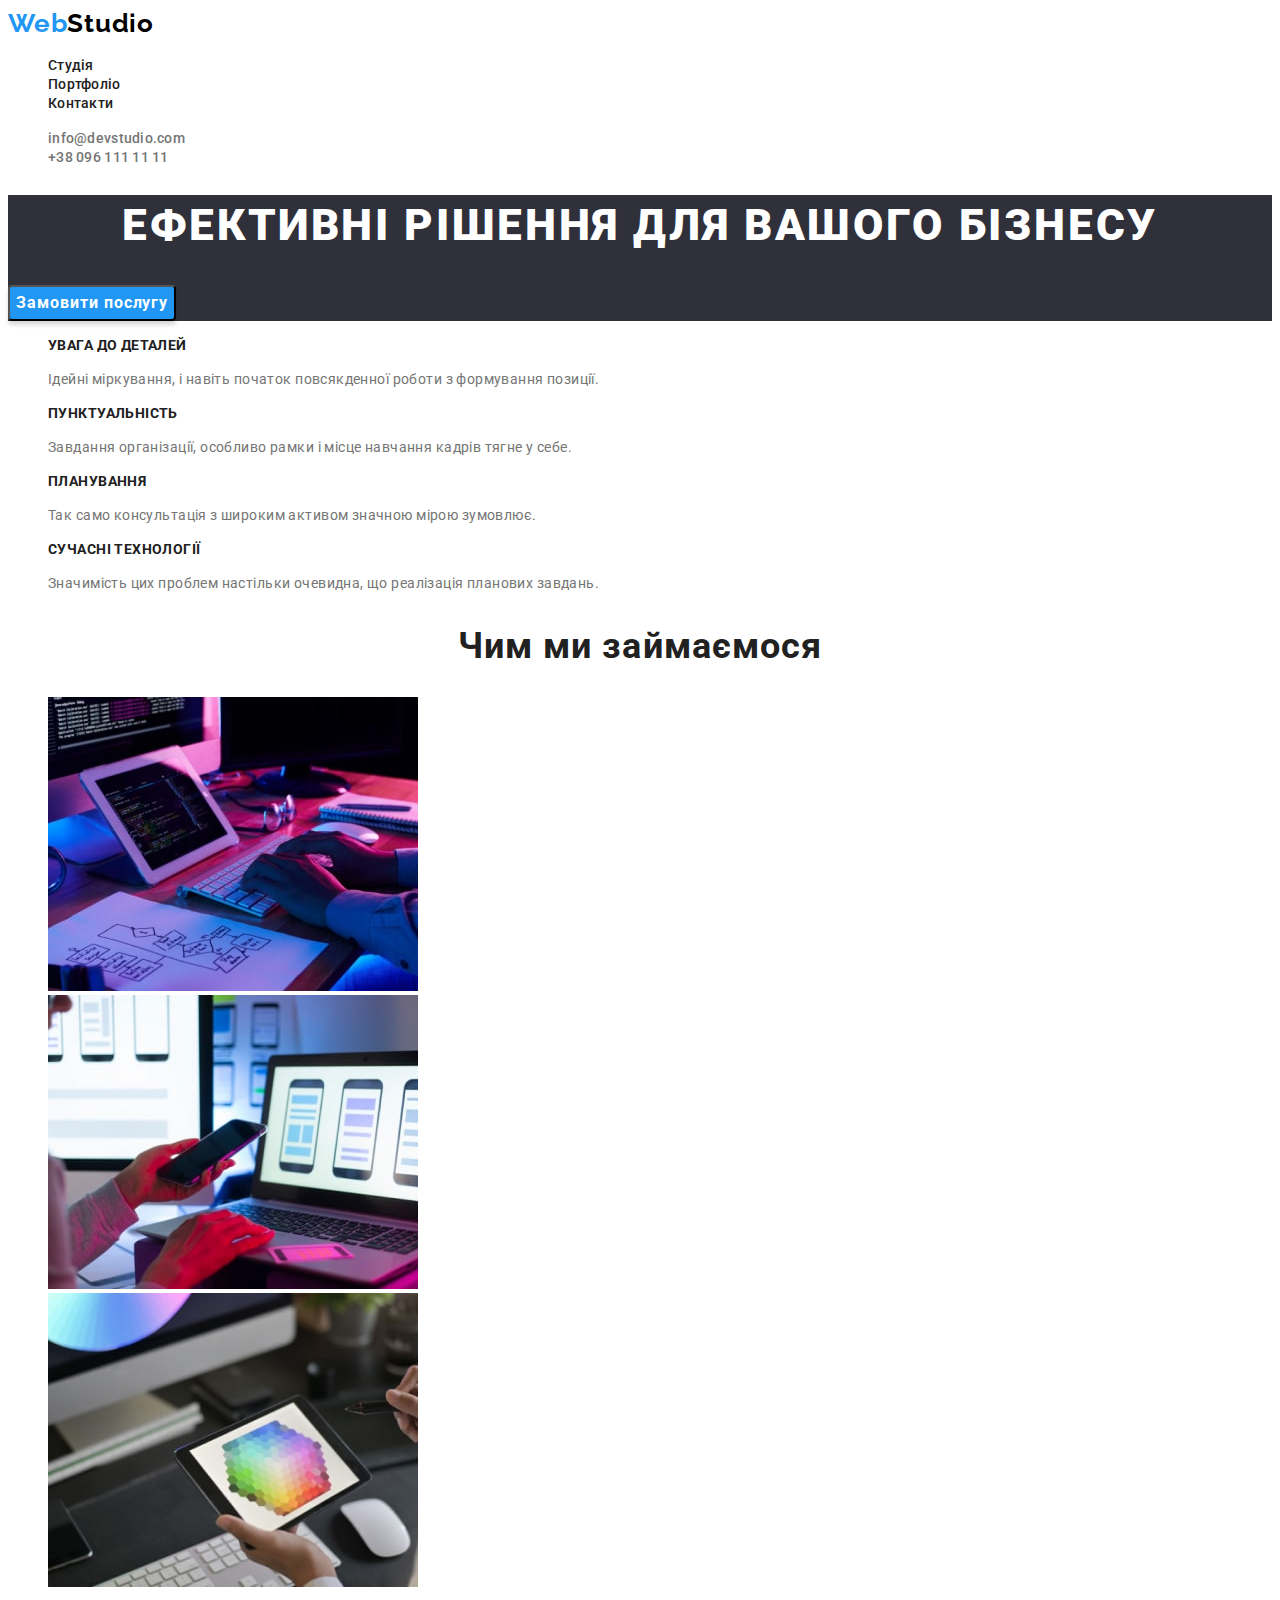
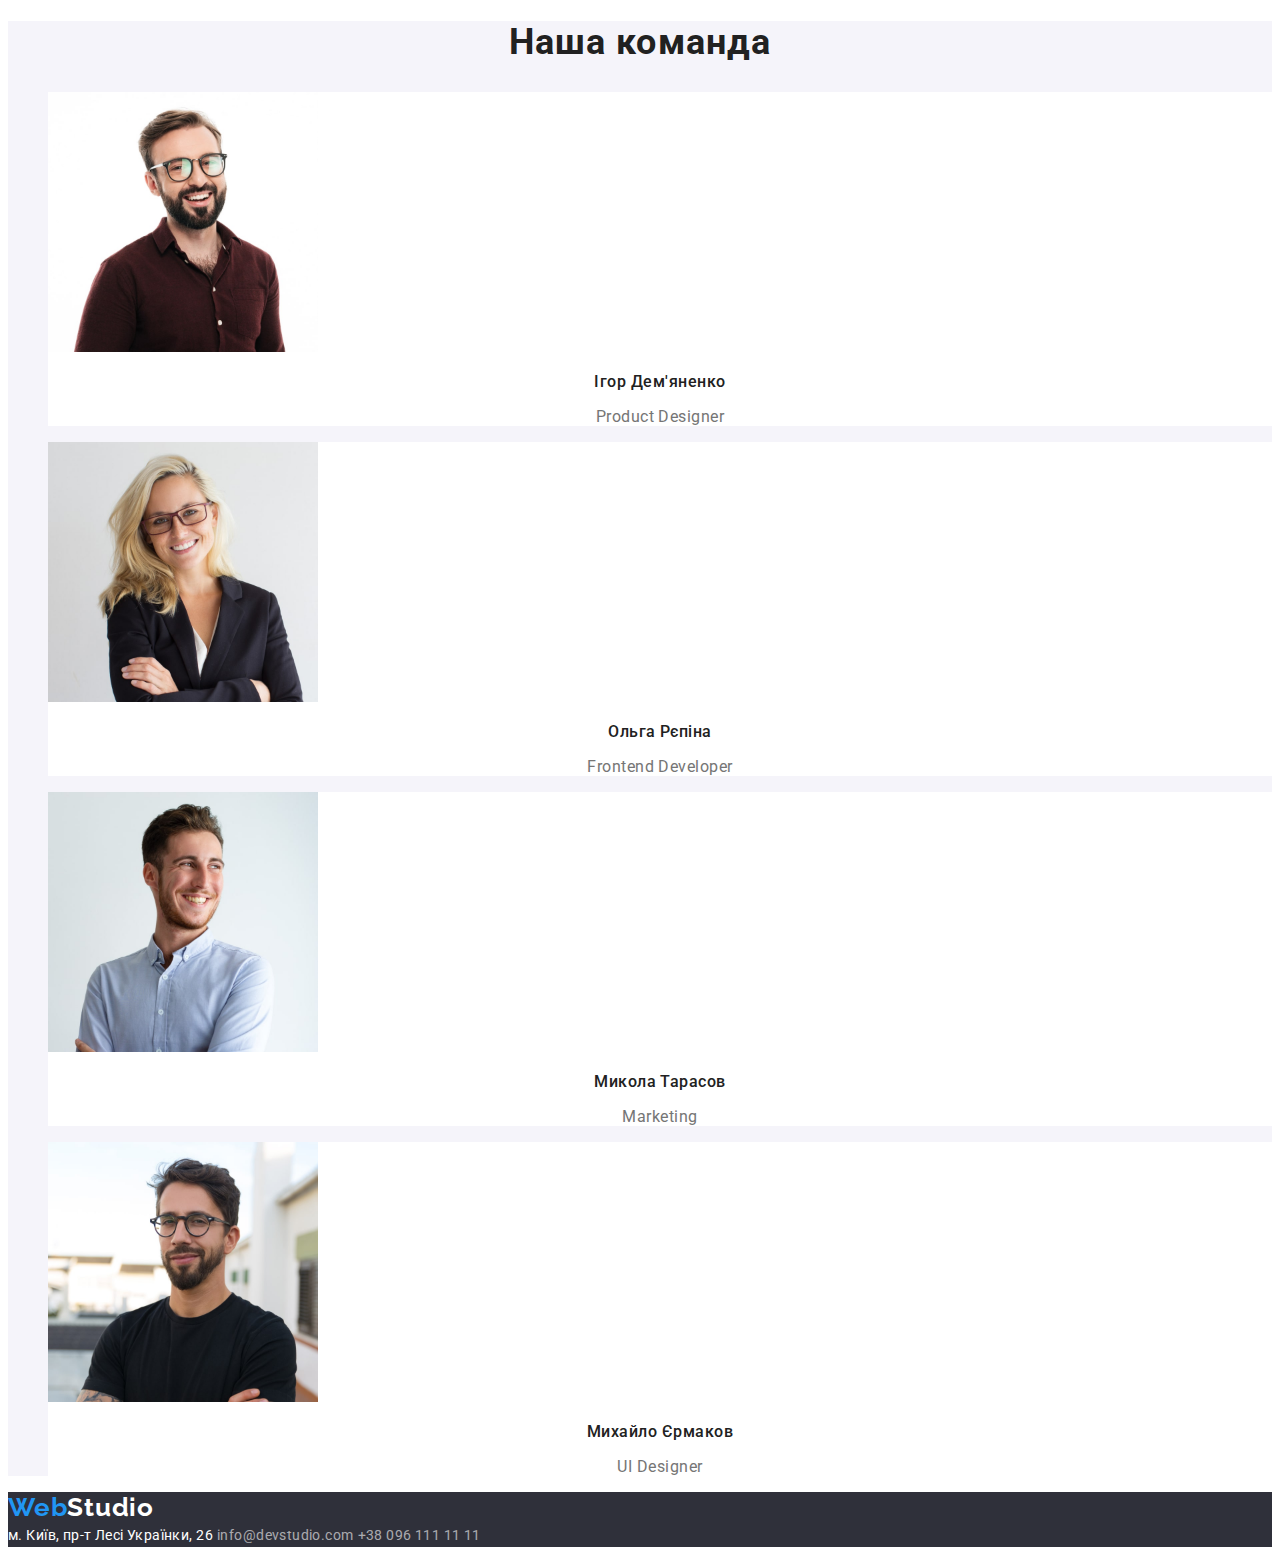
<file: index.html>
<!DOCTYPE html>
<html lang="en">
<head>
  <meta charset="UTF-8">
  <meta http-equiv="X-UA-Compatible" content="IE=edge">
  <meta name="viewport" content="width=device-width, initial-scale=1.0">
  <link rel="stylesheet" href="./css/style.css">
  <title>Студія</title>
  <link rel="preconnect" href="https://fonts.googleapis.com">
  <link rel="preconnect" href="https://fonts.gstatic.com" crossorigin>
  <link href="https://fonts.googleapis.com/css2?family=Raleway:wght@700&family=Roboto:wght@400;500;700;900&display=swap"
    rel="stylesheet">
</head>
<body>
  <header class="header">
    <a href="./index.html" class="header-logo link"><span>Web</span>Studio</a>

    <nav class="header-nav">
      <ul class="header-list list">
        <li><a href="./index.html" class="header-link link">Студія</a></li>
        <li><a href="./portfolio.html" class="header-link link">Портфоліо</a></li>
        <li><a href="#" class="header-link link">Контакти</a></li>
      </ul>
    </nav>

    <ul class="header-address list">
      <li><a href="mailto:info@devstudio.com" class="header-address-link link">info@devstudio.com</a></li>
      <li><a href="tel:+380961111111" class="header-address-link link">+38 096 111 11 11</a></li>
    </ul>
  </header>

  <main class="main">
    <section class="hero">
      <h1 class="hero-title">Ефективні рішення для вашого бізнесу</h1>
      <button type="button" class="hero-btn btn">Замовити послугу</button>
    </section>

    <section class="benefits">
      <ul class="benefits-list list">
        <li class="benefits-items">
          <h3 class="benefits-title">Увага до деталей</h3>
          <p class="benefits-text">Ідейні міркування, і навіть початок повсякденної роботи з формування позиції.</p>
        </li>

        <li class="benefits-items">
          <h3 class="benefits-title">Пунктуальність</h3>
          <p class="benefits-text">Завдання організації, особливо рамки і місце навчання кадрів тягне у себе.</p>
        </li>

        <li class="benefits-items">
          <h3 class="benefits-title">Планування</h3>
          <p class="benefits-text">Так само консультація з широким активом значною мірою зумовлює.</p>
        </li>

        <li class="benefits-items">
          <h3 class="benefits-title">Сучасні технології</h3>
          <p class="benefits-text">Значимість цих проблем настільки очевидна, що реалізація планових завдань.</p>
        </li>
      </ul>
    </section>

    <section class="about">
      <h2 class="about-title">Чим ми займаємося</h2>

      <ul class="about-list list">
        <li class="about-items"><img src="./images/box_1.jpg" alt="Процес написання коду" width="370" height="294"></li>
        <li class="about-items"><img src="./images/box_2.jpg" alt="Процес розробки дизайну телефону" width="370" height="294"></li>
        <li class="about-items"><img src="./images/box_3.jpg" alt="Процес підбору кольорів для дизайну" width="370" height="294"></li>
      </ul>
    </section>

    <section class="team">
      <h2 class="team-title">Наша команда</h2>

      <ul class="team-list list">
        <li class="team-items">
          <img src="./images/img_1.jpg" alt="Чоловік в окулярах та бордовій сорочці" width="270" height="260">
          <h3 class="team-user">Ігор Дем'яненко</h3>
          <p class="team-text">Product Designer</p>
        </li>

        <li class="team-items">
          <img src="./images/img_2.jpg" alt="Жінка в окулярах та чорному піджаку" width="270" height="260">
          <h3 class="team-user">Ольга Рєпіна</h3>
          <p class="team-text">Frontend Developer</p>
        </li>

        <li class="team-items">
          <img src="./images/img_3.jpg" alt="Чоловік в сорочці кольору неба" width="270" height="260">
          <h3 class="team-user">Микола Тарасов</h3>
          <p class="team-text">Marketing</p>
        </li>

        <li class="team-items">
          <img src="./images/img_4.jpg" alt="Чоловік в чорній футболці" width="270" height="260">
          <h3 class="team-user">Михайло Єрмаков</h3>
          <p class="team-text">UI Designer</p>
        </li>
      </ul>
    </section>
  </main>

  <footer class="footer">
    <a href="#" class="footer-logo link"><span>Web</span>Studio</a>

    <address class="footer-address list">
      <a href="https://goo.gl/maps/K3Tcxi26pdAdYk2GA" target="_blank" rel="noopener noreferrer nofollow" class="footer-links link">м. Київ, пр-т Лесі Українки, 26</a>
      <a href="mailto:info@devstudio.com" class="footer-links link">info@devstudio.com</a>
      <a href="tel:+380961111111" class="footer-links link">+38 096 111 11 11</a>
    </address>
  </footer>
</body>
</html>

<!-- 
  * в фігмі стилі копіюються разом з flex, їх повернути чи ми зробимо це потім?
  * на фото-прикладах готового ДЗ-2 вже є деяка розмітка, це треба тут зробити чи ми добавимо такі стилі на 3 модулі 
  * після вивчення width height margin padding і т.п.?
 -->
</file>
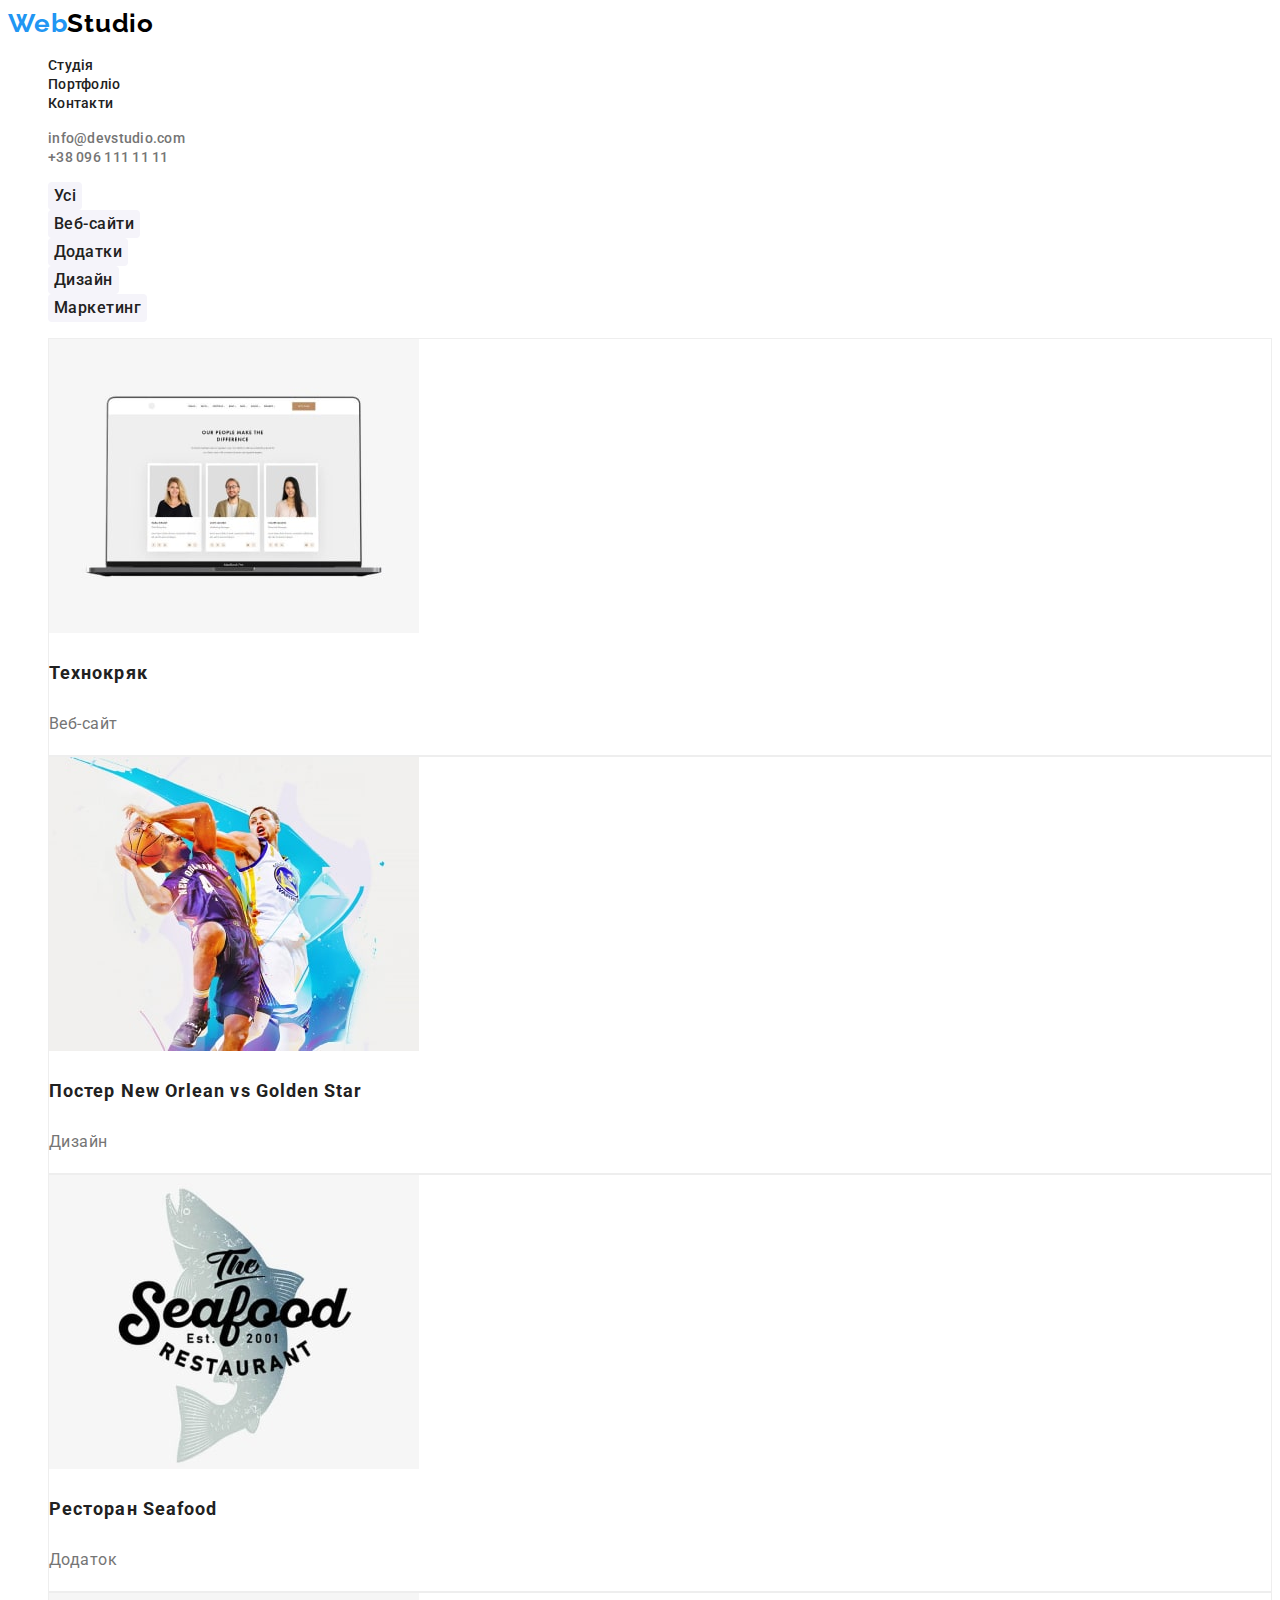
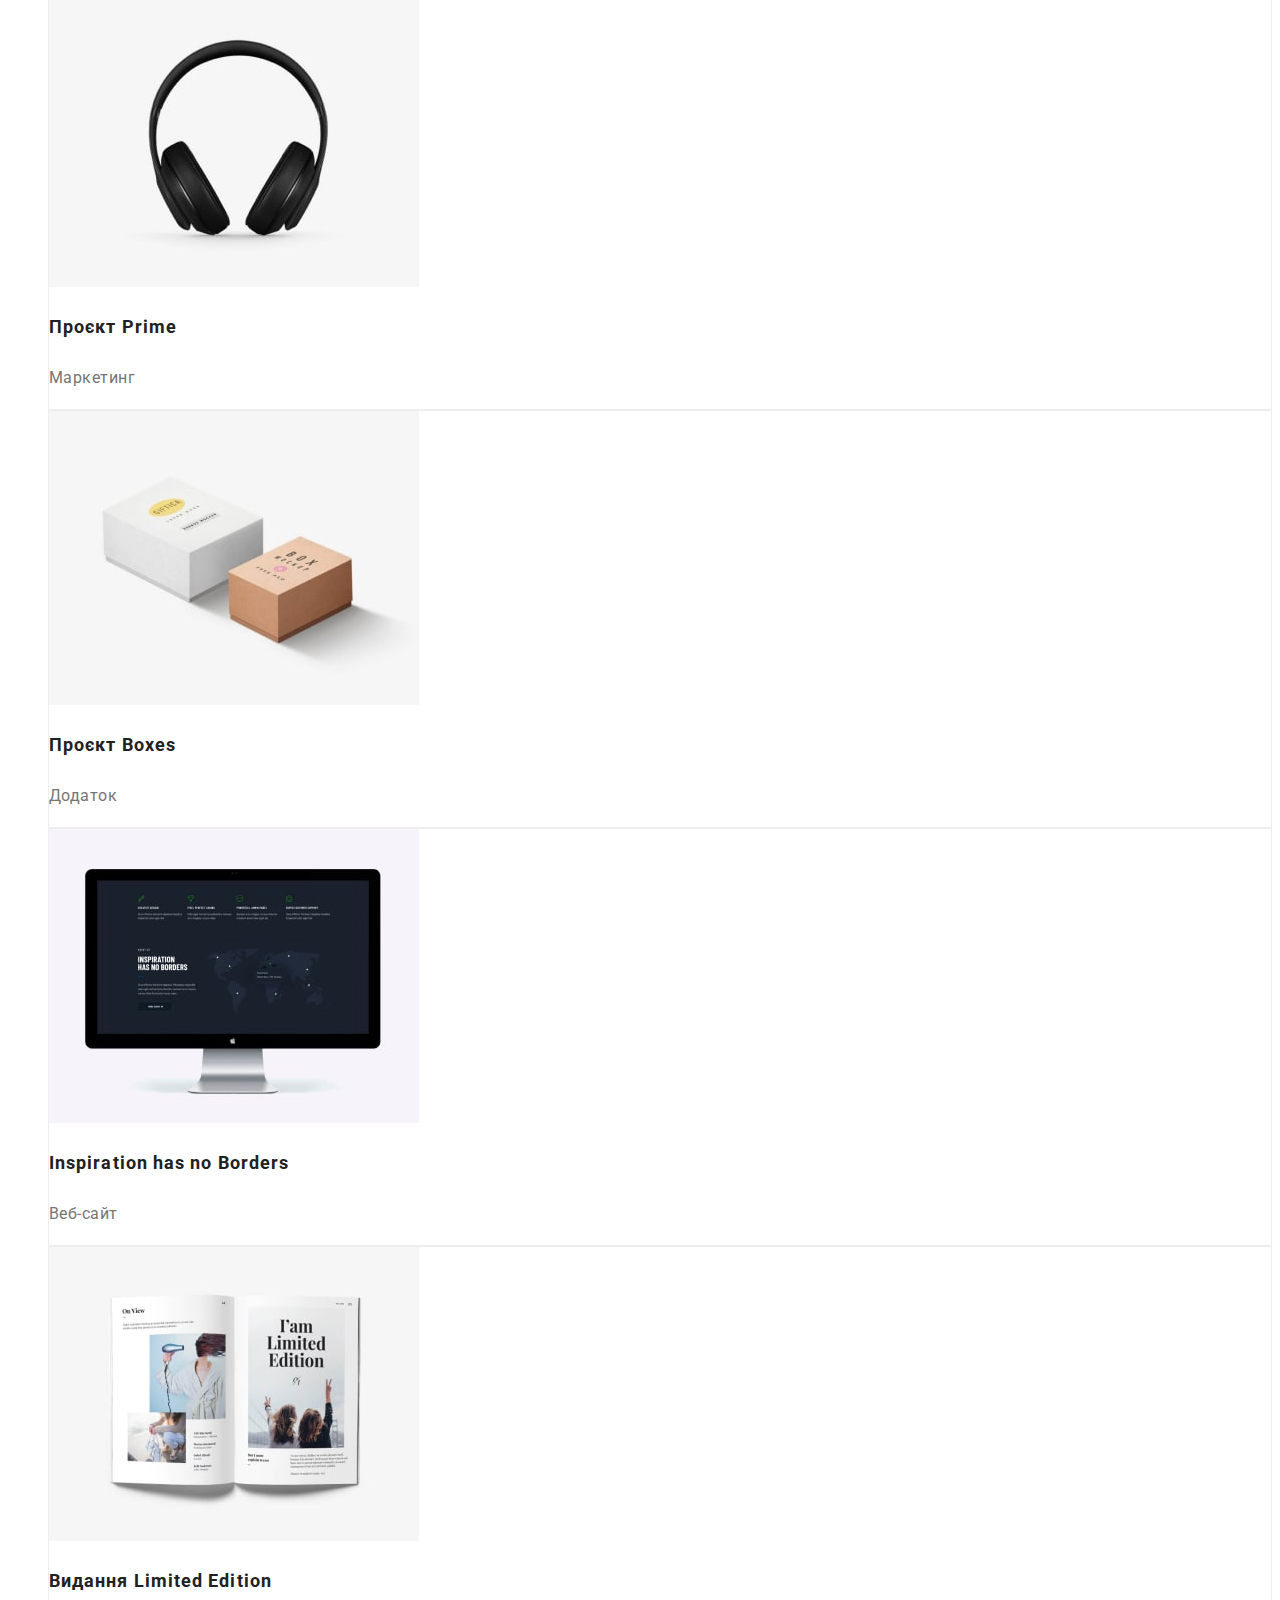
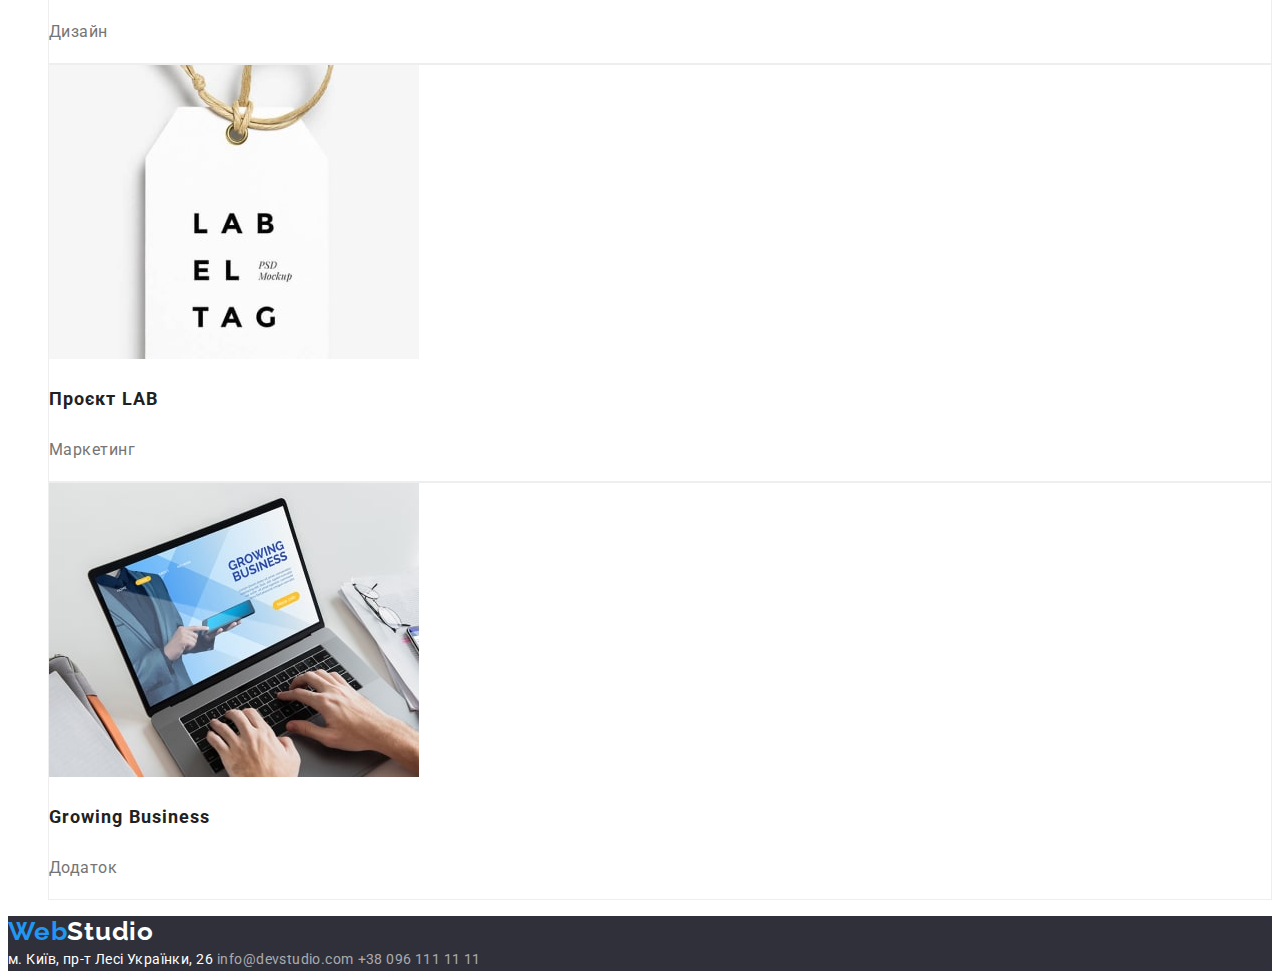
<file: portfolio.html>
<!DOCTYPE html>
<html lang="en">

<head>
  <meta charset="UTF-8">
  <meta http-equiv="X-UA-Compatible" content="IE=edge">
  <meta name="viewport" content="width=device-width, initial-scale=1.0">
  <link rel="stylesheet" href="./css/style.css">
  <title>Студія</title>
  <link rel="preconnect" href="https://fonts.googleapis.com">
  <link rel="preconnect" href="https://fonts.gstatic.com" crossorigin>
  <link href="https://fonts.googleapis.com/css2?family=Raleway:wght@700&family=Roboto:wght@400;500;700;900&display=swap"
    rel="stylesheet">
</head>

<body>
  <header class="header">
    <a href="./index.html" class="header-logo link"><span>Web</span>Studio</a>
  
    <nav class="header-nav">
      <ul class="header-list list">
        <li><a href="./index.html" class="header-link link">Студія</a></li>
        <li><a href="./portfolio.html" class="header-link link">Портфоліо</a></li>
        <li><a href="#" class="header-link link">Контакти</a></li>
      </ul>
    </nav>
  
    <ul class="header-address list">
      <li><a href="mailto:info@devstudio.com" class="header-address-link link">info@devstudio.com</a></li>
      <li><a href="tel:+380961111111" class="header-address-link link">+38 096 111 11 11</a></li>
    </ul>
  </header>

  <main>
    <section class="features">
      <ul class="features-list-btn list">
        <li><button type="button" class="features-btn btn">Усі</button></li>

        <li><button type="button" class="features-btn btn">Веб-сайти</button></li>

        <li><button type="button" class="features-btn btn">Додатки</button></li>

        <li><button type="button" class="features-btn btn">Дизайн</button></li>

        <li><button type="button" class="features-btn btn">Маркетинг</button></li>
      </ul>
      
      <ul class="features-list list">
        <li class="features-items">
          <img src="./images/portfolio_img_1.jpg" alt="Ноутбук з веб-сайтом">
          <h3 class="features-title">Технокряк</h3>
          <p class="features-text">Веб-сайт</p>
        </li>

        <li class="features-items">
          <img src="./images/portfolio_img_2.jpg" alt="Два баскетболіста змагаються за м'яч">
          <h3 class="features-title">Постер New Orlean vs Golden Star</h3>
          <p class="features-text">Дизайн</p>
        </li>

        <li class="features-items">
          <img src="./images/portfolio_img_3.jpg" alt="Лого ресторану Seafood">
          <h3 class="features-title">Ресторан Seafood</h3>
          <p class="features-text">Додаток</p>
        </li>

        <li class="features-items">
          <img src="./images/portfolio_img_4.jpg" alt="Навушники">
          <h3 class="features-title">Проєкт Prime</h3>
          <p class="features-text">Маркетинг</p>
        </li>

        <li class="features-items">
          <img src="./images/portfolio_img_5.jpg" alt="Біла та бєжева коробочки">
          <h3 class="features-title">Проєкт Boxes</h3>
          <p class="features-text">Додаток</p>
        </li>

        <li class="features-items">
          <img src="./images/portfolio_img_6.jpg" alt="Монітор з веб-сайтом">
          <h3 class="features-title">Inspiration has no Borders</h3>
          <p class="features-text">Веб-сайт</p>
        </li>

        <li class="features-items">
          <img src="./images/portfolio_img_7.jpg" alt="Журнал із заголовком 'I'm Limited Edition'">
          <h3 class="features-title">Видання Limited Edition</h3>
          <p class="features-text">Дизайн</p>
        </li>

        <li class="features-items">
          <img src="./images/portfolio_img_8.jpg" alt="Бірка з надписом LAB EL TAG">
          <h3 class="features-title">Проєкт LAB</h3>
          <p class="features-text">Маркетинг</p>
        </li>

        <li class="features-items">
          <img src="./images/portfolio_img_9.jpg" alt="Процес роботи за ноутбуком">
          <h3 class="features-title">Growing Business</h3>
          <p class="features-text">Додаток</p>
        </li>
      </ul>
    </section>
  </main>

  <footer class="footer">
    <a href="./index.html" class="footer-logo link"><span>Web</span>Studio</a>
  
    <address class="footer-address">
      <a href="https://goo.gl/maps/K3Tcxi26pdAdYk2GA" target="_blank" rel="noopener noreferrer nofollow"
        class="footer-links link">м. Київ, пр-т Лесі Українки, 26</a>
      <a href="mailto:info@devstudio.com" class="footer-links link">info@devstudio.com</a>
      <a href="tel:+380961111111" class="footer-links link">+38 096 111 11 11</a>
    </address>
  </footer>
</body>

</html>
</file>
<file: css/style.css>
:root {
  --primary-color: #212121;
  --secondary-color: #FFFFFF;
  --tertiary-color: #757575;
  --quaternary-color: #EEEEEE;
  --accent-color: #2196F3;
}

body {
  font-family: 'Roboto', 'Raleway', sans-serif;
  background-color: #ffffff;
  color: var(--primary-color);
}

.link {
  text-decoration: none;
}

.list {
  list-style-type: none;
}

.btn {
  font-family: inherit;
  font-style: normal;
}

/*! HEADER HEADER HEADER */
.header {
  background-color: #ffffff;
}

.header-logo {
  font-family: 'Raleway', 'Roboto', sans-serif;
  font-weight: 700;
  font-size: 26px;
  line-height: calc(31 / 26);
  letter-spacing: 0.03em;
  color: #000000;
}

.header-logo span {
  color: var(--accent-color);
}

/* .header-nav {} */

/* .header-list {} */

.header-link {
  font-weight: 500;
  font-size: 14px;
  line-height: calc(16 / 14);
  letter-spacing: 0.02em;
  color: var(--primary-color);
}

.header-link:hover,
.header-link:focus {
  color: var(--accent-color);
}

/* .header-address {} */

.header-address-link {
  font-weight: 500;
  font-size: 14px;
  line-height: calc(16 / 14);
  letter-spacing: 0.02em;
  color: var(--tertiary-color);
}

.header-address-link:hover,
.header-address-link:focus {
  color: var(--accent-color);
}

/*! MAIN MAIN MAIN */
/* .main {} */

/*! HERO HERO HERO */
.hero {
  background-color: #2F303A;
}

.hero-title {
  font-weight: 900;
  font-size: 44px;
  line-height: calc(60 / 44);
  text-align: center;
  letter-spacing: 0.06em;
  text-transform: uppercase;
  color: var(--secondary-color);
}

.hero-btn {
  font-weight: 700;
  font-size: 16px;
  line-height: calc(30 / 16);
  letter-spacing: 0.06em;
  color: var(--secondary-color);
  background: var(--accent-color);
  box-shadow: 0px 4px 4px rgba(0, 0, 0, 0.15);
  border-radius: 4px;
  cursor: pointer;
}

.hero-btn:hover,
.hero-btn:focus {
  background: #188CE8;
}

/*! BENEFITS BENEFITS BENEFITS */
/* .benefits {} */

/* .benefits-list {} */

/* .benefits-items {} */

.benefits-title {
  font-size: 14px;
  line-height: calc(16 / 14);
  letter-spacing: 0.03em;
  text-transform: uppercase;
  color: var(--primary-color);
}

.benefits-text {
  font-size: 14px;
  line-height: calc(24 / 14);
  letter-spacing: 0.03em;
  color: var(--tertiary-color);
}

/*! ABOUT ABOUT ABOUT*/
/* .about {} */

.about-title {
  font-size: 36px;
  line-height: calc(42 / 36);
  text-align: center;
  letter-spacing: 0.03em;
  color: var(--primary-color);
}

/* .about-list {} */

/* .about-items {} */

/*! TEAM TEAM TEAM */
.team {
  background-color: #F5F4FA;
}

.team-title {
  font-size: 36px;
  line-height: calc(42 / 36);
  text-align: center;
  letter-spacing: 0.03em;
  color: var(--primary-color);
}

/* .team-list {} */

.team-items {
  background-color: #ffffff;
}

.team-user {
  font-weight: 500;
  font-size: 16px;
  line-height: calc(19 / 16);
  text-align: center;
  letter-spacing: 0.03em;
  color: var(--primary-color);
}

.team-text {
  font-size: 16px;
  line-height: calc(19 / 16);
  text-align: center;
  letter-spacing: 0.03em;
  color: var(--tertiary-color);
}

/*! FOOTER FOOTER FOOTER */
.footer {
  background-color: #2F303A;
}

.footer-logo {
  font-family: 'Raleway', 'Roboto', sans-serif;
  font-weight: 700;
  font-size: 26px;
  line-height: calc(31 / 26);
  letter-spacing: 0.03em;
  color: #FFFFFF;
}

.footer-logo span {
  color: var(--accent-color);
}

/* .footer-address {} */

.footer-links {
  font-size: 14px;
  line-height: calc(24 / 14);
  letter-spacing: 0.03em;
  font-style: normal;
  color: #FFFFFF;
}

.footer-links ~ a {
  color: rgba(255, 255, 255, 0.6);
}

.footer-links:hover,
.footer-links:focus {
 color: var(--accent-color);
}

/* !! PORTFOLIO PORTFOLIO PORTFOLIO PORTFOLIO PORTFOLIO !! */
/* .features {} */

/* .features-list-btn {} */

.features-btn {
  cursor: pointer;
  font-weight: 500;
  font-size: 16px;
  line-height: calc(26 / 16);
  text-align: center;
  letter-spacing: 0.03em;
  color: var(--primary-color);
  background: #F5F4FA;
  border-radius: 4px;
  border: 0;
}

.features-btn:hover,
.features-btn:focus {
  color: var(--secondary-color);
  background: var(--accent-color);
  box-shadow: 0px 3px 1px rgba(0, 0, 0, 0.1), 0px 1px 2px rgba(0, 0, 0, 0.08), 0px 2px 2px rgba(0, 0, 0, 0.12);
  border-radius: 4px;
}

/* .features-list {} */

.features-items {
  background: #FFFFFF;
  border: 1px solid #EEEEEE;
}

.features-title {
  font-size: 18px;
  line-height: calc(36 / 18);
  letter-spacing: 0.06em;
  color: var(--primary-color);
}

.features-text {
  font-size: 16px;
  line-height: calc(30 / 16);
  letter-spacing: 0.03em;
  color: var(--tertiary-color);
}
</file>
